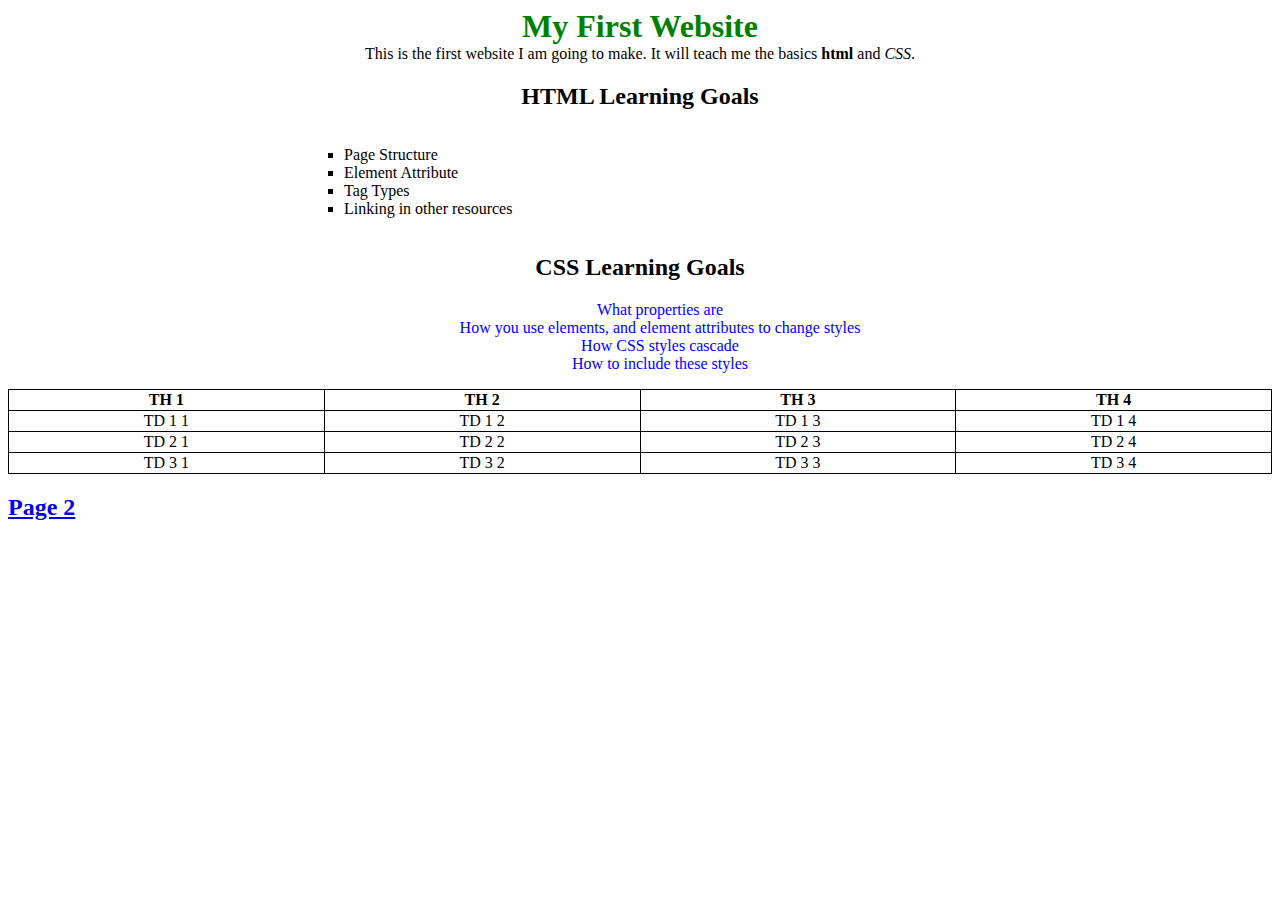
<file: index.html>
<!DOCTYPE html>
<html lang="en">
<head>
    <meta Charset="UTF-8">
    <title>Demo Project</title>
    <link rel="stylesheet" href="./Styles/style.css">
</head>
<body>
<h1 class="center">My First Website</h1>
<p class="center">
    This is the first website I am going to make. It will teach me the basics <strong>html</strong> and <em>CSS</em>.
</p>
<div class="center">
    <h2>HTML Learning Goals</h2>
    <ul class="center-list">
        <li class="html.list">Page Structure</li>
        <li class="html.list">Element Attribute</li>
        <li class="html.list">Tag Types</li>
        <li class="html.list">Linking in other resources</li>
    </ul>
</div>
<div class="center">
    <h2>CSS Learning Goals</h2>
    <ul>
        <li class="css.list">What properties are</li>
        <li class="css.list">How you use elements, and element attributes to change styles</li>
        <li class="css.list">How CSS styles cascade</li>
        <li class="css.list">How to include these styles</li>
    </ul>
</div>
<table class="center">
    <tr>
        <th>TH 1</th>
        <th>TH 2</th>
        <th>TH 3</th>
        <th>TH 4</th>
    </tr>
    <tr>
        <td>TD 1 1</td>
        <td>TD 1 2</td>
        <td>TD 1 3</td>
        <td>TD 1 4</td>
    </tr>
    <tr>
        <td>TD 2 1</td>
        <td>TD 2 2</td>
        <td>TD 2 3</td>
        <td>TD 2 4</td>
    </tr>
    <tr>
        <td>TD 3 1</td>
        <td>TD 3 2</td>
        <td>TD 3 3</td>
        <td>TD 3 4</td>
    </tr>
</table>
<h2><a href="./Page2.html">Page 2</a></h2>
</body>
</html>
</file>
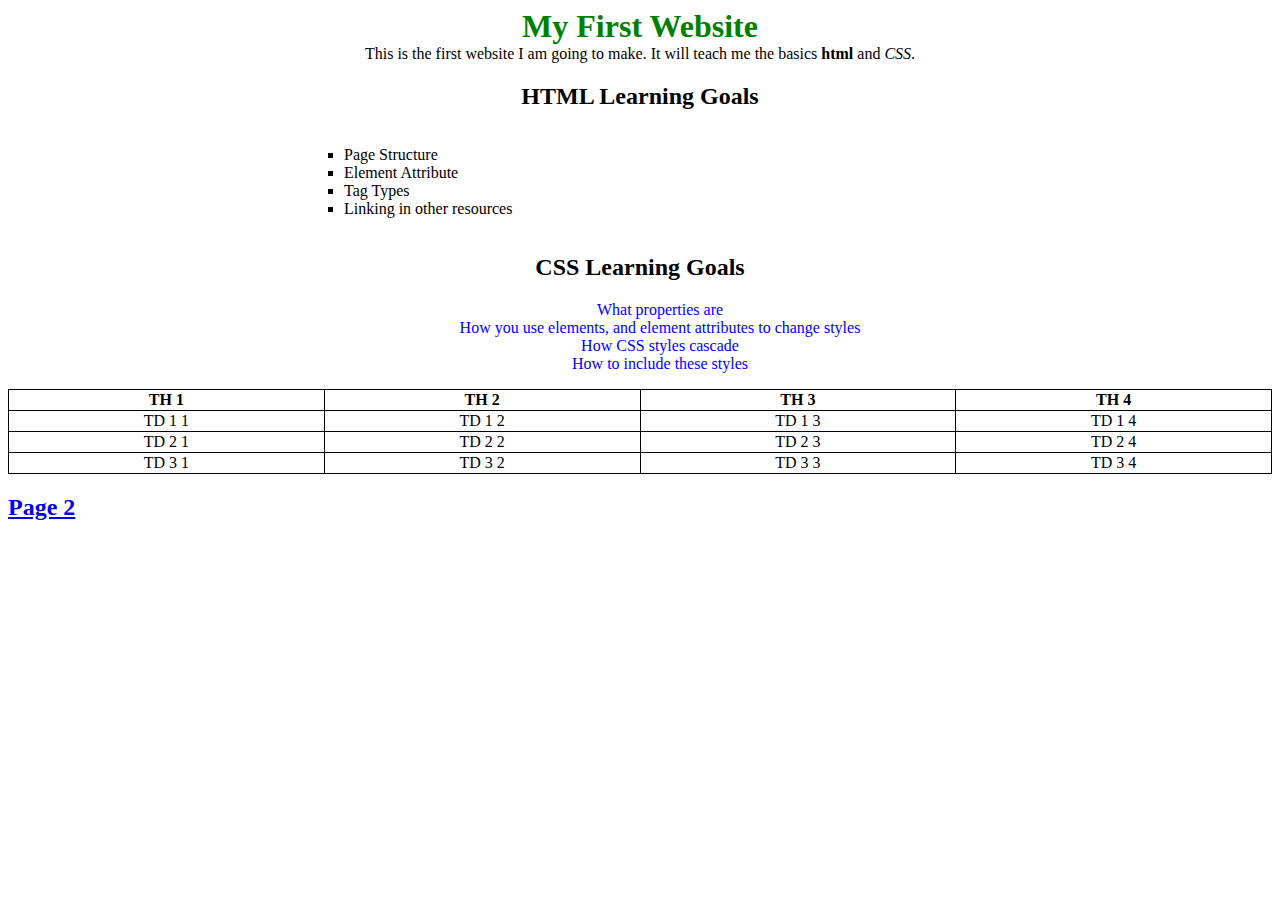
<file: Index.html>
<!DOCTYPE html>
<html lang="en">
<head>
    <meta Charset="UTF-8">
    <title>Demo Project</title>
    <link rel="stylesheet" href="./Styles/style.css">
</head>
<body>
    <h1 class="center">My First Website</h1>
    <p class="center">
        This is the first website I am going to make. It will teach me the basics <strong>html</strong> and <em>CSS</em>.
    </p>
<div class="center">
    <h2>HTML Learning Goals</h2>
    <ul class="center-list">
        <li class="html.list">Page Structure</li>
        <li class="html.list">Element Attribute</li>
        <li class="html.list">Tag Types</li>
        <li class="html.list">Linking in other resources</li>
    </ul>
</div>
<div class="center">
    <h2>CSS Learning Goals</h2>
    <ul>
        <li class="css.list">What properties are</li>
        <li class="css.list">How you use elements, and element attributes to change styles</li>
        <li class="css.list">How CSS styles cascade</li>
        <li class="css.list">How to include these styles</li>
    </ul>
</div>
<table class="center">
    <tr>
        <th>TH 1</th>
        <th>TH 2</th>
        <th>TH 3</th>
        <th>TH 4</th>
    </tr>
    <tr>
        <td>TD 1 1</td>
        <td>TD 1 2</td>
        <td>TD 1 3</td>
        <td>TD 1 4</td>
    </tr>
    <tr>
        <td>TD 2 1</td>
        <td>TD 2 2</td>
        <td>TD 2 3</td>
        <td>TD 2 4</td>
    </tr>
    <tr>
        <td>TD 3 1</td>
        <td>TD 3 2</td>
        <td>TD 3 3</td>
        <td>TD 3 4</td>
    </tr>
</table>
<h2><a href="./page2.html">Page 2</a></h2>
</body>
</html>
</file>
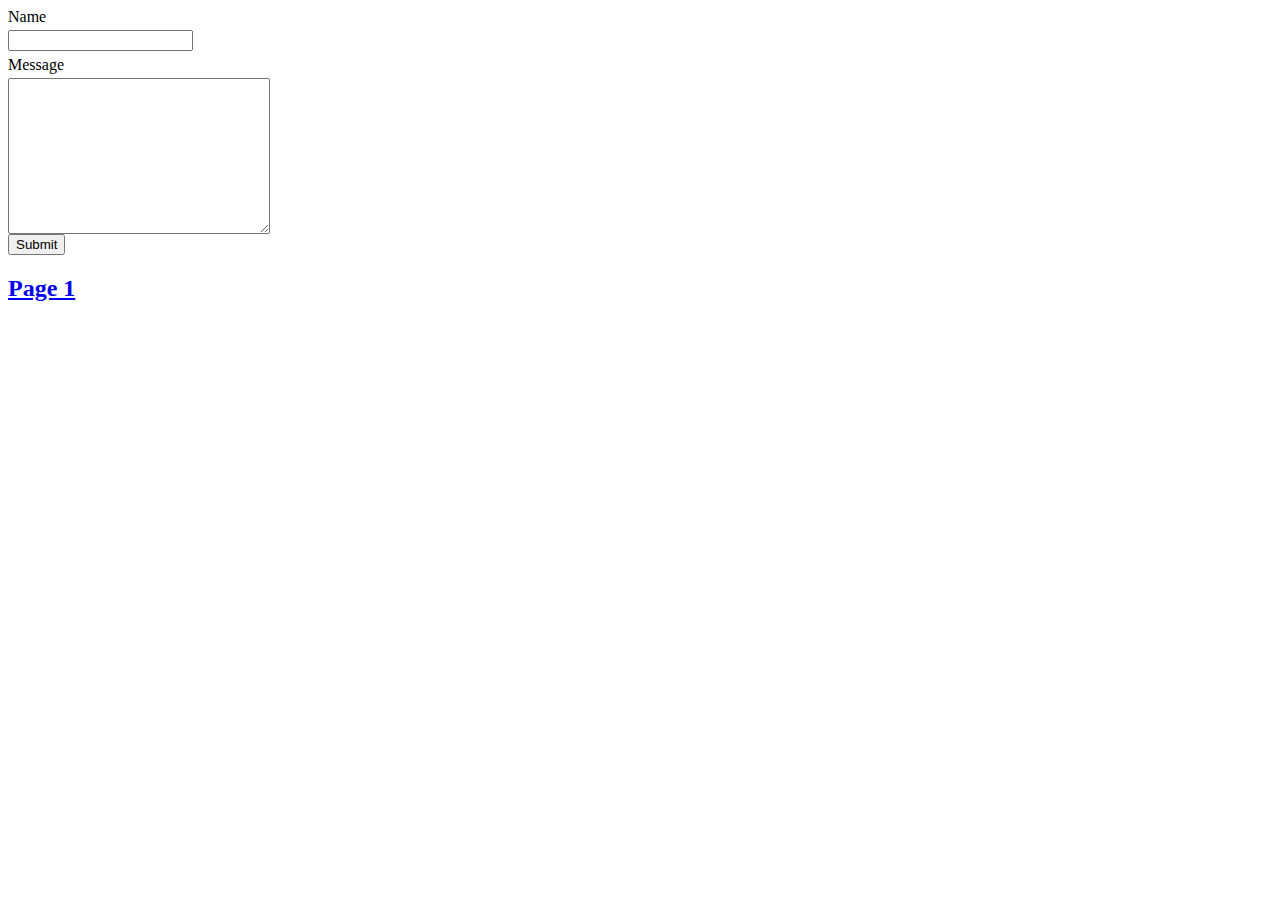
<file: Page2.html>
<!DOCTYPE html>
<html lang="en">
<head>
    <meta charset="UTF-8">
    <title>Page 2</title>
    <link rel="stylesheet" href="./Styles/style.css">
</head>
<body>
    <form action="#">
        <div>
            <label for="name">Name</label>
            <input type="text" name="name" id="name">
        </div>
        <div>
            <label for="message">Message</label>
            <textarea name="message" id="message" cols="30" rows="10"></textarea>
        </div>
        <div>
            <button type="submit">Submit</button>
        </div>
    </form>
    <h2> <a href="index.html">Page 1</a> </h2>
</body>
</html>
</file>
<file: Styles/style.css>
h1 {
    color: green;
}
li{
    list-style: none;
}
table {
    border-collapse: collapse;
}
table, td, th {
    border: 1px solid black;
}
.html\.list {
    list-style-type: square;
}
.css\.list {
    color: blue;
}
.center {
    width: 100%;
    margin: auto;
    text-align: center;
}
.center-list{
    width: 50%;
    list-style-position: inside;
    text-align: left;
    display: inline-block;
}
input, label, textarea {
    display: block;
    margin-top: .3em;
}
</file>
